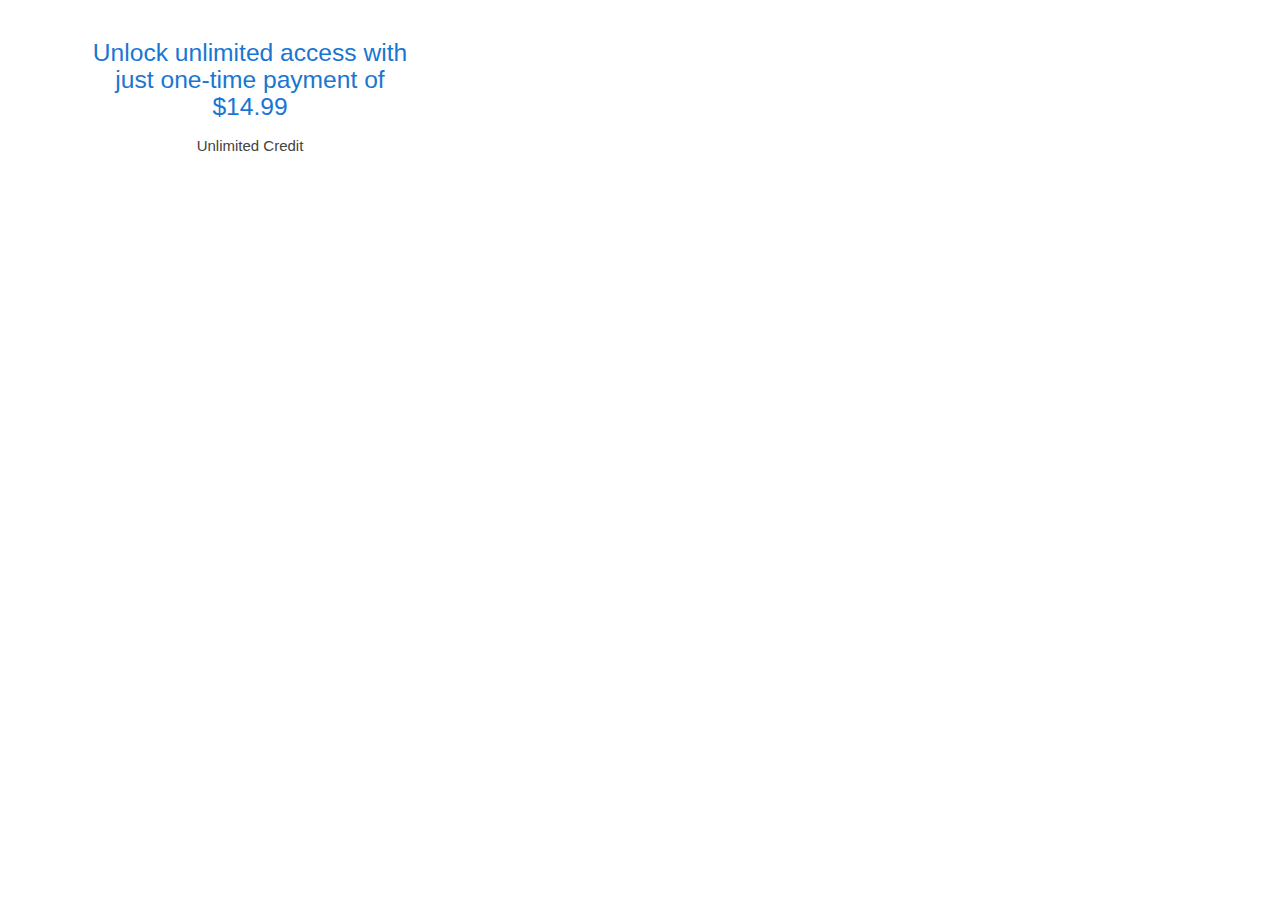
<file: premium.html>
<!DOCTYPE html>
<html>

<head>
    <link href="https://fonts.googleapis.com/icon?family=Material+Icons" rel="stylesheet">
    <link rel="stylesheet" href="https://cdnjs.cloudflare.com/ajax/libs/materialize/1.0.0/css/materialize.min.css">
    <meta name="viewport" content="width=device-width, initial-scale=1.0" />
    <style>
        span.info {
            font-size: 90%
        }
    </style>
    <title>Premium Plan</title>
    <script src="https://cdnjs.cloudflare.com/ajax/libs/jquery/3.3.1/jquery.min.js"></script>
    <script src="https://cdnjs.cloudflare.com/ajax/libs/materialize/1.0.0/js/materialize.min.js"></script>
    
    <!-- <script src="https://www.paypalobjects.com/api/checkout.js"></script> -->
</head>

<body>
    <br>
    <form id="activateForm" style="width:500px;">
        <div class="container">
            <div class="row">
                <!-- <div class="col l8 offset-l2 m10 offset-m1 s12"> -->
                <div class="test">

                    <div class="activated hide">
                        <div class="row">
                            <div class="col s12">
                                <h5 class='center-align blue-text text-darken-2'>UNLOCKED!</h5>
                                <!-- <p>Your premium license is good until <span id="expiration"></span>. </p> -->
                            </div>
                        </div>
                    </div>

                    <div class="payment-form">
                        <div class="row">
                            <div class="col s12">
                                <h5 class='center-align blue-text text-darken-2'>Unlock unlimited access with just one-time
                                    payment of $14.99</h5>
                                <ul>
                                    <li class="center-align grey-text text-darken-3">Unlimited Credit</li>
                                    <!-- <li class="center-align grey-text text-darken-3" >Your requests will be processed in the order they is received</li> -->
                                    <!-- <li class="center-align grey-text text-darken-3" >Unlimited PayPal transactions</li>                                -->

                                </ul>
                                <!-- <h5 class="center-align blue-text text-darken-2">Your license is activated right after payment</h5> -->
                            </div>
                        </div>

                        <div class="row">
                            <div class="col s12">
                                <div id="digitalgoods-130520063406-dio2"></div>
                                <!-- <div class="us" id="paypal-button-container"></div> -->
                            </div>
                        </div>
                    </div>

                    <div class="payment-received hide">

                        <div class="row">
                            <div class="col s12 center-align">
                                <h5 class='center-align blue-text text-darken-2'><b>Payment received!</b></h5>
                                <h6 class="center-align blue-text text-darken-2">Please enter your email address below:
                                </h6>
                            </div>
                        </div>

                        <div class="col s12">
                            <div class="input-field">
                                <input id="emailAddress" name="Email_Address" type="email" class="validate" required=""
                                    aria-required="true">
                                <label for="emailAddress" data-error="wrong format">Email Address</label>
                                <!-- <span class="info">Enter the Google account you would like to host files.</span> -->
                            </div>
                        </div>

                        <div class="confirm">
                            <div class="col s12">
                                <button id="submit" class="btn waves-effect waves-light blue btn-large" type="submit"
                                    name="action"><b>Unlocked Now</b>
                                    <i class="material-icons right">send</i>
                                </button>
                            </div>
                        </div>

                    </div>
                </div>
            </div>
    </form>
    <script type="text/javascript" src="ppGS.js"></script>
</body>

</html>
</file>
